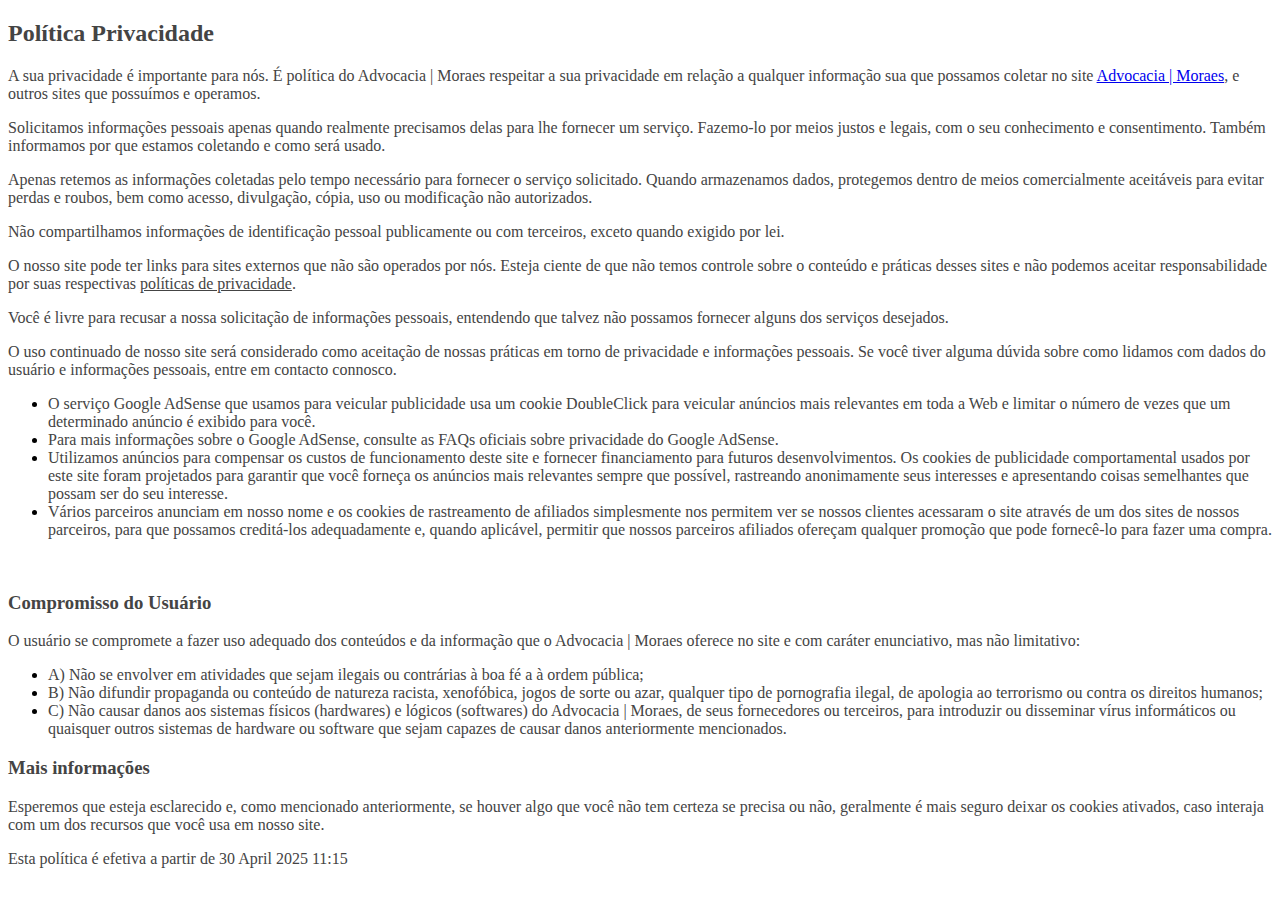
<file: politica-privacidade.html>
<!DOCTYPE html>
<html lang="en">

<head>
        <meta charset="UTF-8">
        <meta name="viewport" content="width=device-width, initial-scale=1.0">
        <title>politica de privacidade</title>
</head>

<body>
        <h2><span style="color: rgb(68, 68, 68);">Política Privacidade</span></h2>
        <p><span style="color: rgb(68, 68, 68);">A sua privacidade é importante para nós. É política do Advocacia |
                        Moraes respeitar a sua privacidade em relação a qualquer informação sua que possamos coletar no
                        site <a href="https://moraes-advocacia.vercel.app/">Advocacia | Moraes</a>, e outros sites que
                        possuímos e operamos.</span></p>
        <p><span style="color: rgb(68, 68, 68);">Solicitamos informações pessoais apenas quando realmente precisamos
                        delas para lhe fornecer um serviço. Fazemo-lo por meios justos e legais, com o seu conhecimento
                        e consentimento. Também informamos por que estamos coletando e como será usado.</span></p>
        <p><span style="color: rgb(68, 68, 68);">Apenas retemos as informações coletadas pelo tempo necessário para
                        fornecer o serviço solicitado. Quando armazenamos dados, protegemos dentro de meios
                        comercialmente aceitáveis ​​para evitar perdas e roubos, bem como acesso, divulgação, cópia, uso
                        ou modificação não autorizados.</span></p>
        <p><span style="color: rgb(68, 68, 68);">Não compartilhamos informações de identificação pessoal publicamente ou
                        com terceiros, exceto quando exigido por lei.</span></p>
        <p><span style="color: rgb(68, 68, 68);">O nosso site pode ter links para sites externos que não são operados
                        por nós. Esteja ciente de que não temos controle sobre o conteúdo e práticas desses sites e não
                        podemos aceitar responsabilidade por suas respectivas&nbsp;</span><a
                        href="https://politicaprivacidade.com/" rel="noopener noreferrer" target="_blank"
                        style="background-color: transparent; color: rgb(68, 68, 68);">políticas de privacidade</a><span
                        style="color: rgb(68, 68, 68);">.</span></p>
        <p><span style="color: rgb(68, 68, 68);">Você é livre para recusar a nossa solicitação de informações pessoais,
                        entendendo que talvez não possamos fornecer alguns dos serviços desejados.</span></p>
        <p><span style="color: rgb(68, 68, 68);">O uso continuado de nosso site será considerado como aceitação de
                        nossas práticas em torno de privacidade e informações pessoais. Se você tiver alguma dúvida
                        sobre como lidamos com dados do usuário e informações pessoais, entre em contacto
                        connosco.</span></p>
        <p><span style="color: rgb(68, 68, 68);">
                        <ul>
                                <li><span style="color: rgb(68, 68, 68);">O serviço Google AdSense que usamos para
                                                veicular publicidade usa um cookie DoubleClick para veicular anúncios
                                                mais relevantes em toda a Web e limitar o número de vezes que um
                                                determinado anúncio é exibido para você.</span></li>
                                <li><span style="color: rgb(68, 68, 68);">Para mais informações sobre o Google AdSense,
                                                consulte as FAQs oficiais sobre privacidade do Google AdSense.</span>
                                </li>
                                <li><span style="color: rgb(68, 68, 68);">Utilizamos anúncios para compensar os custos
                                                de funcionamento deste site e fornecer financiamento para futuros
                                                desenvolvimentos. Os cookies de publicidade comportamental usados ​​por
                                                este site foram projetados para garantir que você forneça os anúncios
                                                mais relevantes sempre que possível, rastreando anonimamente seus
                                                interesses e apresentando coisas semelhantes que possam ser do seu
                                                interesse.</span></li>
                                <li><span style="color: rgb(68, 68, 68);">Vários parceiros anunciam em nosso nome e os
                                                cookies de rastreamento de afiliados simplesmente nos permitem ver se
                                                nossos clientes acessaram o site através de um dos sites de nossos
                                                parceiros, para que possamos creditá-los adequadamente e, quando
                                                aplicável, permitir que nossos parceiros afiliados ofereçam qualquer
                                                promoção que pode fornecê-lo para fazer uma compra.</span></li>
                        </ul>
                        <p><br></p>
                </span></p>
        <h3><span style="color: rgb(68, 68, 68);">Compromisso do Usuário</span></h3>
        <p><span style="color: rgb(68, 68, 68);">O usuário se compromete a fazer uso adequado dos conteúdos e da
                        informação que o Advocacia | Moraes oferece no site e com caráter enunciativo, mas não
                        limitativo:</span></p>
        <ul>
                <li><span style="color: rgb(68, 68, 68);">A) Não se envolver em atividades que sejam ilegais ou
                                contrárias à boa fé a à ordem pública;</span></li>
                <li><span style="color: rgb(68, 68, 68);">B) Não difundir propaganda ou conteúdo de natureza racista,
                                xenofóbica, jogos de sorte ou azar, qualquer tipo de pornografia ilegal, de apologia ao
                                terrorismo ou contra os direitos humanos;</span></li>
                <li><span style="color: rgb(68, 68, 68);">C) Não causar danos aos sistemas físicos (hardwares) e lógicos
                                (softwares) do Advocacia | Moraes, de seus fornecedores ou terceiros, para introduzir ou
                                disseminar vírus informáticos ou quaisquer outros sistemas de hardware ou software que
                                sejam capazes de causar danos anteriormente mencionados.</span></li>
        </ul>
        <h3><span style="color: rgb(68, 68, 68);">Mais informações</span></h3>
        <p><span style="color: rgb(68, 68, 68);">Esperemos que esteja esclarecido e, como mencionado anteriormente, se
                        houver algo que você não tem certeza se precisa ou não, geralmente é mais seguro deixar os
                        cookies ativados, caso interaja com um dos recursos que você usa em nosso site.</span></p>
        <p><span style="color: rgb(68, 68, 68);">Esta política é efetiva a partir de&nbsp;30 April 2025 11:15</span></p>
</body>

</html>
</file>
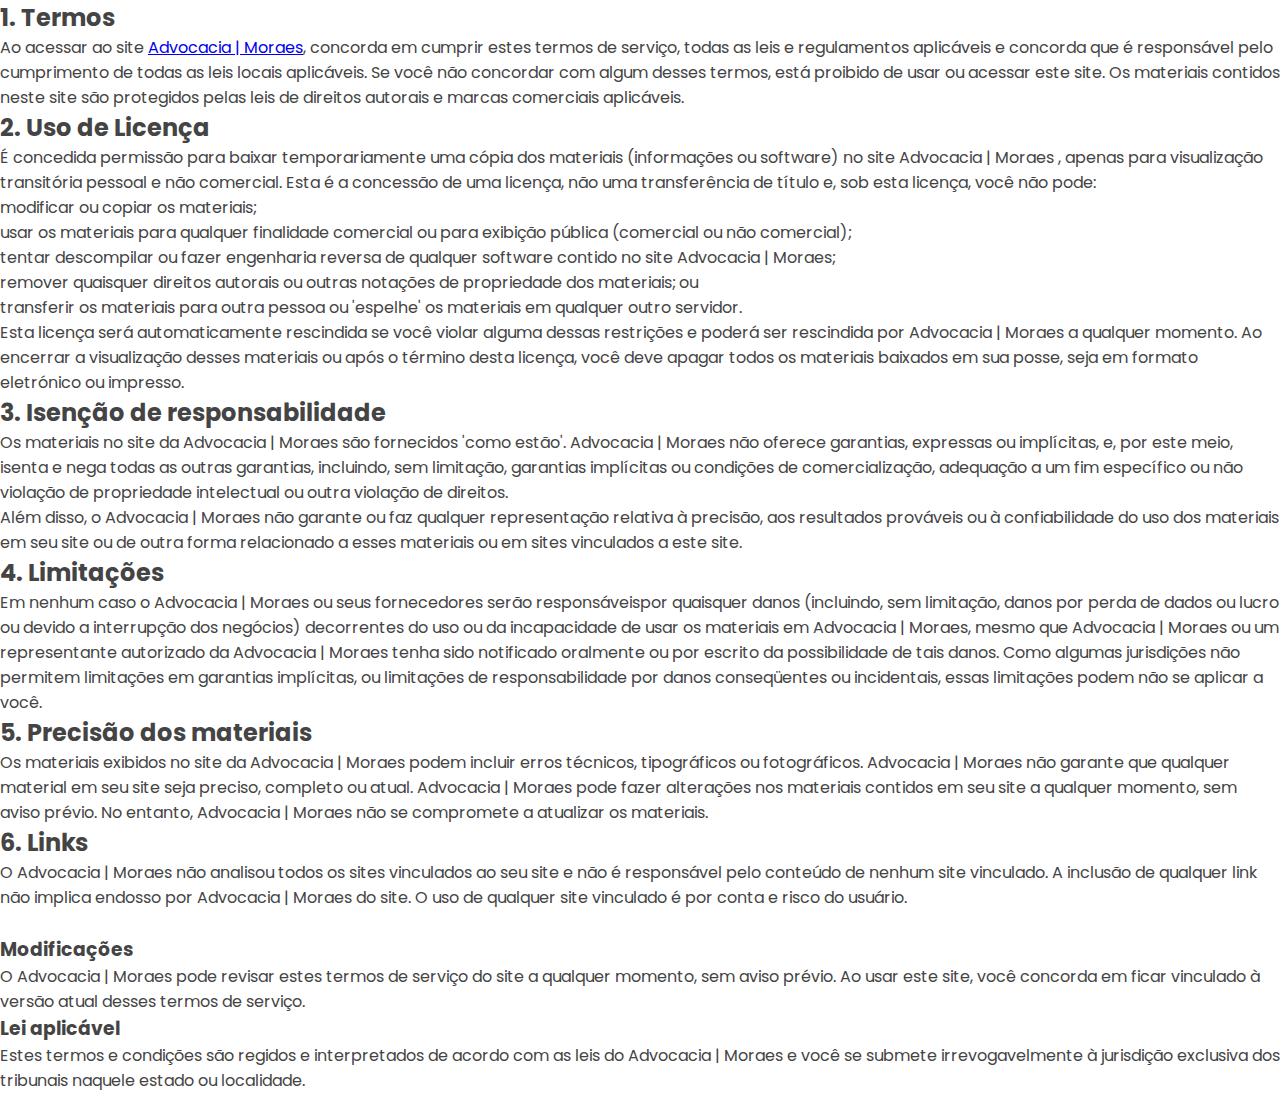
<file: termos-de-uso.html>
<!DOCTYPE html>
<html lang="pt-br">

<head>
    <meta charset="UTF-8">
    <title>Termos de Uso | Advocacia Moraes</title>
    <link rel="stylesheet" href="/Styles/style.css">
</head>

<body>
    <h2><span style="color: rgb(68, 68, 68);">1. Termos</span></h2>
    <p><span style="color: rgb(68, 68, 68);">Ao acessar ao site <a href="https://moraes-advocacia.vercel.app/">Advocacia
                | Moraes</a>, concorda em cumprir estes termos de serviço, todas as leis e regulamentos aplicáveis ​​e
            concorda que é responsável pelo cumprimento de todas as leis locais aplicáveis. Se você não concordar com
            algum desses termos, está proibido de usar ou acessar este site. Os materiais contidos neste site são
            protegidos pelas leis de direitos autorais e marcas comerciais aplicáveis.</span></p>
    <h2><span style="color: rgb(68, 68, 68);">2. Uso de Licença</span></h2>
    <p><span style="color: rgb(68, 68, 68);">É concedida permissão para baixar temporariamente uma cópia dos materiais
            (informações ou software) no site Advocacia | Moraes , apenas para visualização transitória pessoal e não
            comercial. Esta é a concessão de uma licença, não uma transferência de título e, sob esta licença, você não
            pode:&nbsp;</span></p>
    <ol>
        <li><span style="color: rgb(68, 68, 68);">modificar ou copiar os materiais;&nbsp;</span></li>
        <li><span style="color: rgb(68, 68, 68);">usar os materiais para qualquer finalidade comercial ou para exibição
                pública (comercial ou não comercial);&nbsp;</span></li>
        <li><span style="color: rgb(68, 68, 68);">tentar descompilar ou fazer engenharia reversa de qualquer software
                contido no site Advocacia | Moraes;&nbsp;</span></li>
        <li><span style="color: rgb(68, 68, 68);">remover quaisquer direitos autorais ou outras notações de propriedade
                dos materiais; ou&nbsp;</span></li>
        <li><span style="color: rgb(68, 68, 68);">transferir os materiais para outra pessoa ou 'espelhe' os materiais em
                qualquer outro servidor.</span></li>
    </ol>
    <p><span style="color: rgb(68, 68, 68);">Esta licença será automaticamente rescindida se você violar alguma dessas
            restrições e poderá ser rescindida por Advocacia | Moraes a qualquer momento. Ao encerrar a visualização
            desses materiais ou após o término desta licença, você deve apagar todos os materiais baixados em sua posse,
            seja em formato eletrónico ou impresso.</span></p>
    <h2><span style="color: rgb(68, 68, 68);">3. Isenção de responsabilidade</span></h2>
    <ol>
        <li><span style="color: rgb(68, 68, 68);">Os materiais no site da Advocacia | Moraes são fornecidos 'como
                estão'. Advocacia | Moraes não oferece garantias, expressas ou implícitas, e, por este meio, isenta e
                nega todas as outras garantias, incluindo, sem limitação, garantias implícitas ou condições de
                comercialização, adequação a um fim específico ou não violação de propriedade intelectual ou outra
                violação de direitos.</span></li>
        <li><span style="color: rgb(68, 68, 68);">Além disso, o Advocacia | Moraes não garante ou faz qualquer
                representação relativa à precisão, aos resultados prováveis ​​ou à confiabilidade do uso dos materiais
                em seu site ou de outra forma relacionado a esses materiais ou em sites vinculados a este site.</span>
        </li>
    </ol>
    <h2><span style="color: rgb(68, 68, 68);">4. Limitações</span></h2>
    <p><span style="color: rgb(68, 68, 68);">Em nenhum caso o Advocacia | Moraes ou seus fornecedores serão responsáveis
            ​​por quaisquer danos (incluindo, sem limitação, danos por perda de dados ou lucro ou devido a interrupção
            dos negócios) decorrentes do uso ou da incapacidade de usar os materiais em Advocacia | Moraes, mesmo que
            Advocacia | Moraes ou um representante autorizado da Advocacia | Moraes tenha sido notificado oralmente ou
            por escrito da possibilidade de tais danos. Como algumas jurisdições não permitem limitações em garantias
            implícitas, ou limitações de responsabilidade por danos conseqüentes ou incidentais, essas limitações podem
            não se aplicar a você.</span></p>
    <h2><span style="color: rgb(68, 68, 68);">5. Precisão dos materiais</span></h2>
    <p><span style="color: rgb(68, 68, 68);">Os materiais exibidos no site da Advocacia | Moraes podem incluir erros
            técnicos, tipográficos ou fotográficos. Advocacia | Moraes não garante que qualquer material em seu site
            seja preciso, completo ou atual. Advocacia | Moraes pode fazer alterações nos materiais contidos em seu site
            a qualquer momento, sem aviso prévio. No entanto, Advocacia | Moraes não se compromete a atualizar os
            materiais.</span></p>
    <h2><span style="color: rgb(68, 68, 68);">6. Links</span></h2>
    <p><span style="color: rgb(68, 68, 68);">O Advocacia | Moraes não analisou todos os sites vinculados ao seu site e
            não é responsável pelo conteúdo de nenhum site vinculado. A inclusão de qualquer link não implica endosso
            por Advocacia | Moraes do site. O uso de qualquer site vinculado é por conta e risco do usuário.</span></p>
    <p><br></p>
    <h3><span style="color: rgb(68, 68, 68);">Modificações</span></h3>
    <p><span style="color: rgb(68, 68, 68);">O Advocacia | Moraes pode revisar estes termos de serviço do site a
            qualquer momento, sem aviso prévio. Ao usar este site, você concorda em ficar vinculado à versão atual
            desses termos de serviço.</span></p>
    <h3><span style="color: rgb(68, 68, 68);">Lei aplicável</span></h3>
    <p><span style="color: rgb(68, 68, 68);">Estes termos e condições são regidos e interpretados de acordo com as leis
            do Advocacia | Moraes e você se submete irrevogavelmente à jurisdição exclusiva dos tribunais naquele estado
            ou localidade.</span></p>
</body>

</html>
</file>
<file: Styles/style.css>
@import url('https://fonts.googleapis.com/css2?family=Poppins:ital,wght@0,100;0,200;0,300;0,400;0,500;0,600;0,700;0,800;0,900;1,100;1,200;1,300;1,400;1,500;1,600;1,700;1,800;1,900&display=swap');
* {
    margin: 0;
    padding: 0;
    box-sizing: border-box;
}

html {
    scroll-behavior: smooth;
    font-family: "Poppins", serif;
    overflow-x: hidden;
}
:root {
    --cor-de-fundo: #121212;
    --cor-do-texto: #e0e0e0; 
    --cor-primaria: #756a44; 
    --cor-secundaria: #756a44;; 
    --cor-de-destaque: #c8a345; 
    --cor-da-borda: #292929; 
  }
body {
    overflow-x: hidden;
}
/*botao aceitar cookies*/
.cookie-banner {
  position: fixed;
  bottom: 0;
  left: 0;
  width: 100%;
  background: #1c1c1c;
  color: #fff;
  padding: 15px;
  text-align: center;
  font-size: 14px;
  z-index: 1000;
  display: none;
  box-shadow: 0 -2px 5px rgba(0, 0, 0, 0.2);
}

.cookie-banner a {
  color: #ffd700;
  text-decoration: underline;
}

.cookie-banner button {
  background-color: #4caf50;
  color: white;
  border: none;
  padding: 8px 12px;
  margin-left: 10px;
  border-radius: 4px;
  cursor: pointer;
}

/*zap flutuante na tela*/
.whatsapp-float {
    position: fixed;
    bottom: 20px;
    right: 20px;
    z-index: 999;
    background-color: #25d366;
    border-radius: 50px;
    padding: 10px 15px;
    display: flex;
    align-items: center;
    gap: 10px;
    box-shadow: 0 4px 8px rgba(0,0,0,0.3);
    text-decoration: none;
    color: white;
    font-weight: bold;
    font-family: Arial, sans-serif;
    transition: transform 0.2s ease-in-out;
}

.whatsapp-float img {
    width: 25px;
    height: 25px;
}

.whatsapp-float:hover {
    transform: scale(1.05);
}

.whatsapp-float span {
    font-size: 14px;
}
/* Botão hamburger */
menu-toggle i {
    transition: transform 0.8s ease-in-out;
  }
  
  .menu-toggle.active .fa-bars {
    display: none;
  }
  
  .menu-toggle.active::before {
    content: "\f00d";
    font-family: "Font Awesome 5 Free";
    font-weight: 900;
    display: inline-block;
  }

/*navbar - menu*/
 /* Logo */
.logo {
    width: 300px;
    margin-top: 15px;
  }
  
  /* Navbar */
  .nav-container {
    width: 100%;
    height: 80px;
    background-color: #ffffff;
    padding: 0 2rem;
    position: fixed;
    z-index: 2;
    box-shadow: 0 2px 10px #000;
    display: flex;
    align-items: center;
    justify-content: space-between;
  }
  
  /* Navegação */
  .navegacao {
    display: flex;
    align-items: center;
    width: 100%;
    justify-content: space-between;
  }
  
  /* Menu principal */
  .menu {
    display: flex;
    font-weight: bold;
    margin: 0;
    padding: 0;
  }
  
  .menu li {
    display: inline-flex;
    margin-left: 25px;
    list-style: none;
  }
  
  .menu a {
    text-decoration: none;
    color: #333;
    font-size: 15px;
    padding-bottom: 3px;
    transition: 0.5s ease-in;
    border-bottom: 2px solid transparent;
  }
  
  .menu a:hover {
    border-bottom: 2px solid #74623b;
  }
  
  /* Ícones redes sociais */
  .social-icons {
    display: flex;
    gap: 1rem;
  }
  
  .social-icons a {
    color: #333;
    font-size: 1.5rem;
    transition: color 0.3s ease;
  }
  
  .social-icons a:hover {
    color: #74623b;
  }
  

  .cabecalho {
    height: 100vh;
    background-image: linear-gradient(rgba(0,0,0,0.7), rgba(0,0,0,0.7)), url('/MoraesAdvocacia-main/AdvocaciaMoraes/Imagem/stfbranco.jpg');
    background-size: cover;
    background-position: center;
    display: flex;
    align-items: center;
    justify-content: start;
}

.main-banner {
    border-left: 2px solid #b18134;
    display: flex;
    flex-direction: column;
    justify-content: space-between;
    padding: 0 3rem;
    margin-left: 3rem;
    max-width: 600px;
    font-family: 'Poppins', sans-serif;
    color: white;
}

.banner-conteudo h1 {
    font-size: 3.5rem;
    font-weight: 700;
    line-height: 1.2;
    margin-bottom: 1rem;
}

.banner-conteudo h1 span {
    color: #c5a100;
}

.subtitulo-home {
    font-size: 1.2rem;
    line-height: 1.6;
    color: #f0f0f0;
}
.botoes-tags {
    display: flex;
    gap: 1rem;
    margin-top: 2rem;
    height: 60px;
    
}

.tag {
    background-color: rgba(255, 255, 255, 0.1);
    backdrop-filter: blur(8px);
    -webkit-backdrop-filter: blur(8px);
    color: white;
    padding: 0.5rem 1rem;
    border-radius: 8px;
    font-size: 0.95rem;
    display: inline-flex; 
    align-items: center;  
    gap: 0.5rem;
    border: 1px solid rgba(255, 255, 255, 0.2);
    vertical-align: middle;
}

.tag i {
    font-size: 25px;
position: relative;
    top: 5px;
}

.sobre {
    padding: 6rem 2rem;
    color: #343a40; 
}

.sobre-titulo {
    font-size: 3rem;
    color: #525252; 
    text-align: center;
    margin-bottom: 50px;
}

.sobre-caixa {
    background-color: rgba(255, 255, 255, 0.05); 
    padding: 2rem;
    max-width: 700px;
    margin: 10px auto;
    border-radius: 16px;
    border: 1px solid rgba(255, 255, 255, 0.2);
    backdrop-filter: blur(20px);
    box-shadow: 0 0 20px rgba(0, 0, 0, 0.3); 
}

.sobre-descricao {
    text-align: justify;
    font-size: 1.2rem;
    line-height: 1.6;
}


.caracteristicas{
    padding: 5rem 0;
}
.caracteristicas ul{
    display: flex;
    width: 100%;
    margin: 0 auto;
    
}
.caracteristicas li{
    flex: 1 1 200px;
    list-style: none;
    text-align: center;
    padding: 5px;
}
.caracteristicas p{
  text-align: center;
}

.caixa-caracteristicas{
  background-color: rgba(255, 255, 255, 0.05); 
  padding: 1rem;
  max-width: 300px;
  margin: 5px auto;
  border-radius: 16px;
  border: 1px solid rgba(255, 255, 255, 0.2);
  backdrop-filter: blur(20px);
  box-shadow: 0 0 20px rgba(0, 0, 0, 0.3); 
}
.fas{
    font-size: 60px;
    margin-bottom: 15px;
}

.fa-brain{
    color: #ef296b;
}
.fa-user-tie{
    color: #343a40;
}


.atuacao{
padding:6rem 2rem;
}
.direitos-titulo{
    font-size: 3rem;
    color: var(--cor-da-borda);
    text-align: center;
    margin-bottom: 40px;
}
.direitos-caixa {
    display: grid;
    grid-template-columns: repeat(auto-fit, minmax(100px));
    gap: 2rem;
    max-width: 1200px;
    margin: 0 auto;
    justify-content: center;
 
}
.direitos-imagem{
    height: 200px;
    width: 100%;
    object-fit: cover;
}

.direitos-card {
    background-color: rgba(255, 255, 255, 0.1);
    padding: 2rem;
    border-radius: 16px;
    border: 1px solid rgba(0, 0, 0, 0.1);
    backdrop-filter: blur(20px);
    overflow-x: hidden;
    transition: 0.5s all ease;
    box-shadow: 0 4px 15px rgba(0, 0, 0, 0.08);
    margin-bottom: 15px;
}

.direitos-card:hover{
    box-shadow: 0 10px 20px var(--cor-primaria);
    transform: translatey(-10px) scale(1.03);
}

.direitos-conteudo{
    padding: 1rem;
    text-align: center;
}
.direitos-conteudo p {
    text-align: justify;
}
.subtitulo-direitos{
    font-size: 2rem;
    color: var(--cor-secundaria);
}
.direitos-descricao{
    font-size: 1.2rem;
    font-weight: 1.2rem;
}

/*Serviços*/
.titulo-servicos{
    font-size: 3rem;
    color: var(--cor-da-borda);
    text-align: center;
    margin-bottom: 40px;
}
.servicos-caixa{
  display: grid;
  grid-template-columns: repeat(auto-fit, minmax(280px, 1fr));
  gap: 2rem;
  max-width: 1200px;
  margin: 0 auto;
  justify-content: center;
  margin-bottom: 50px;
}
.servicos-card{
   
    background-color: rgba(255, 255, 255, 0.1);
    padding: 2rem;
    border-radius: 16px;
    border: 1px solid rgba(0, 0, 0, 0.1);
    backdrop-filter: blur(20px);
    overflow-x: hidden;
    transition: 0.5s all ease;
    box-shadow: 0 4px 15px rgba(0, 0, 0, 0.08);

}

.servicos-conteudo{
    padding: 1rem;
    text-align: justify;
}
.servicos-conteudo i{
    color: var(--cor-da-borda);
}
.subtitulo-servicos{
    font-size: 2rem;
    color: var(--cor-da-borda);
    border-bottom: 2px solid #a08f72;
}
.servicos-descricao{
    margin-top: 10px;
    font-size: 1.2rem;
    font-weight: 1.2rem;
}


/*Formulario contato*/

.container-contatos {
    text-align: center;
    padding: 5rem 0 0rem 0; /* tirado o padding inferior */
    background-color: #1e1e1e;
    color: #f5f5f5;
    font-family: 'Poppins', sans-serif;
  }
  
  .container-contatos h2 {
    font-size: 36px;
    margin-bottom: 15px;
    font-weight: 600;
    color: #a08f72; /* marrom sofisticado */
  }
  
  .container-contatos p {
    font-size: 22px;
    margin-bottom: 40px;
    color: #ccc;
  }
  
  .container-contatos input,
  .container-contatos textarea {
    width: 260px;
    padding: 12px 20px;
    font-size: 16px;
    border-radius: 5px;
    border: 1px solid #444;
    margin: 0 10px 20px;
    background-color: #2c2c2c;
    color: #fff;
  }
  
  .container-contatos textarea {
    display: block;
    margin: 0 auto 20px;
    width: 540px;
    height: 150px;
  }
  
  .container-contatos input[type="submit"] {
    display: block;
    margin: 0 auto;
    background-color: #5c4a2f; 
    color: #fff;
    font-weight: 600;
    padding: 12px 40px;
    border: none;
    transition: background 0.3s ease-in-out;
    cursor: pointer;
    border-radius: 6px;
  }
  
  .container-contatos input[type="submit"]:hover {
    background-color: #4a3c26;
  }
  
  /* footer */
  footer {
    text-align: center;
    font-weight: 500;
    margin: 0;
    padding: 20px 0;
    color: #ccc;
    background-color: #1e1e1e;
    font-family: 'Poppins', sans-serif;
   
  }
  footer p{
    padding: 15px;
  }
.cookies-link-html{
  color: #fff;
  text-decoration: none;
  margin: 20px;
  padding:5px;
  border: 1px solid var(--cor-da-borda);
}
</file>
